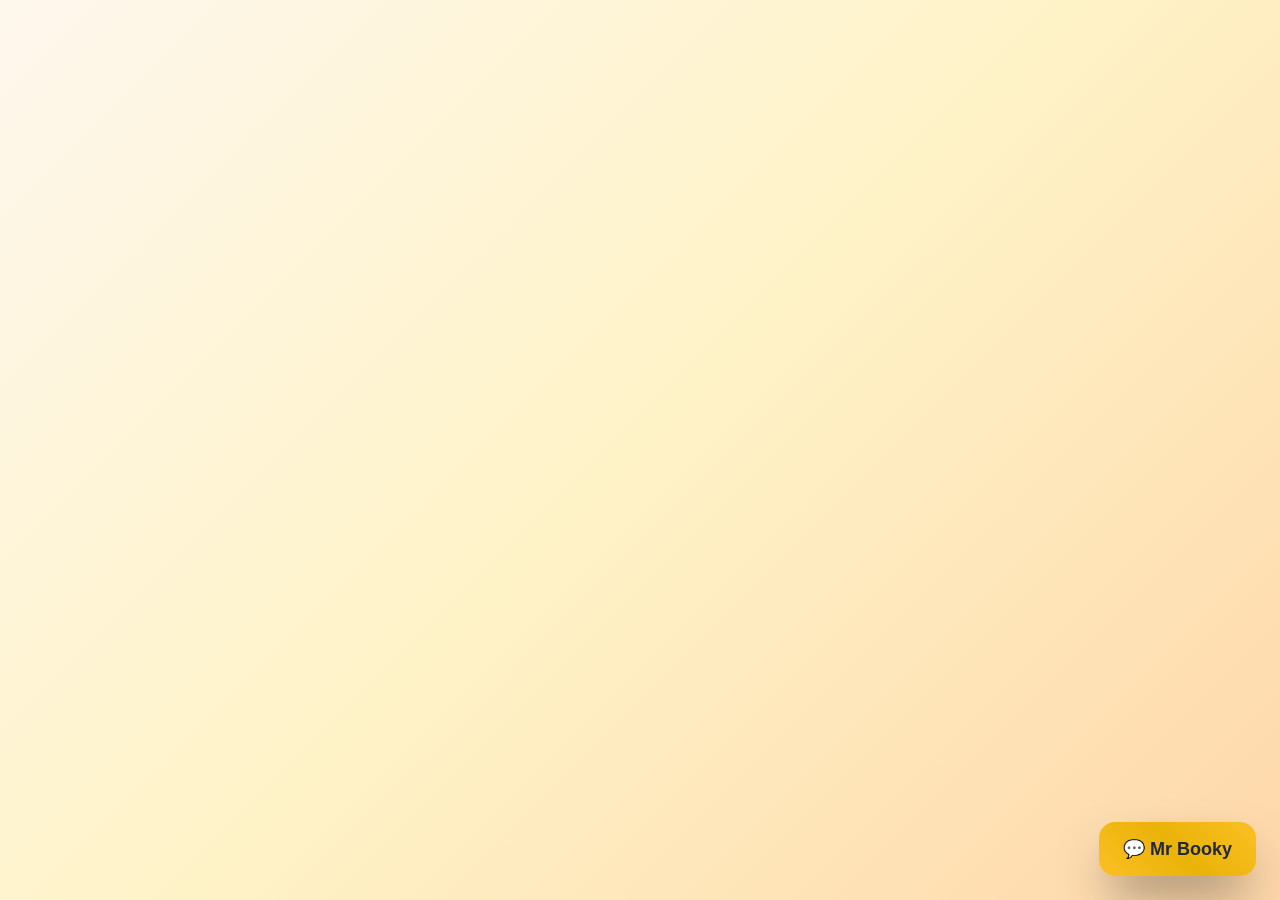
<file: index.html>
<!DOCTYPE html>
<html lang="el">
<head>
  <meta charset="UTF-8" />
  <meta name="viewport" content="width=device-width, initial-scale=1, maximum-scale=1, user-scalable=no" />
  <title>Mr Booky</title>
  <link href="https://fonts.googleapis.com/icon?family=Material+Icons" rel="stylesheet" />
  <style>
    *, *::before, *::after {
      box-sizing: border-box;
    }

    html, body {
      height: 100%;
      margin: 0;
      padding: 0;
    }

    body {
      font-family: 'Segoe UI', Tahoma, Geneva, Verdana, sans-serif;
      background: linear-gradient(135deg, #fef7ed, #fef3c7, #fed7aa);
    }

    .chatbox-wrapper {
      position: fixed;
      bottom: 1.5rem;
      right: 1.5rem;
      z-index: 1000;
    }

    .toggle-chatbox {
      background: linear-gradient(45deg, #fbbf24, #eab308, #fbbf24);
      color: #1f2937;
      font-weight: bold;
      padding: 1rem 1.5rem;
      border-radius: 1rem;
      border: none;
      cursor: pointer;
      font-size: 1.125rem;
      box-shadow: 0 25px 50px -12px rgba(0, 0, 0, 0.5);
      transition: all 0.3s ease;
      z-index: 1001;
      position: relative;
    }

    .chatbox {
      position: fixed;
      bottom: 6rem;
      right: 1.5rem;
      width: min(420px, 90vw);
      height: min(750px, 90svh);
      max-width: calc(100vw - 3rem);
      max-height: calc(100vh - 7.5rem);
      border-radius: 1.5rem;
      overflow: hidden;
      display: none;
      background-color: white;
      background-image: url('https://raw.githubusercontent.com/xristoskout/Mr-bookie/main/Ms%20Booky%20366x567.png');
      background-size: cover;
      background-repeat: no-repeat;
      background-position: center center;
      z-index: 1000;
      flex-direction: column;
    }

    .chatbox.show {
      display: flex;
    }

    .chat-header {
      background: linear-gradient(45deg, #fbbf24, #eab308, #fbbf24);
      padding: 1.25rem;
      display: flex;
      align-items: center;
      justify-content: space-between;
      font-weight: bold;
      font-size: 1.25rem;
      color: #1f2937;
    }

    .chat-messages {
      flex: 1;
      padding: 1rem;
      overflow-y: auto;
      display: flex;
      flex-direction: column;
      gap: 0.75rem;
    }

    .message {
      display: flex;
      align-items: flex-start;
      gap: 0.5rem;
      max-width: 85%;
    }

    .message.bot {
      flex-direction: row;
      align-self: flex-start;
    }

    .message.user {
      flex-direction: row-reverse;
      align-self: flex-end;
    }

    .message span {
      display: inline-block;
      padding: 0.75rem 1rem;
      border-radius: 1rem;
      font-size: 0.95rem;
      line-height: 1.4;
    }

    .message.bot span {
      background: linear-gradient(135deg, #fef3c7, #fde68a);
      color: #1f2937;
      border: 1px solid #fbbf24;
    }

    .message.user span {
      background: linear-gradient(135deg, #fb923c, #f59e0b);
      color: white;
    }

    .message img {
      width: 28px;
      height: 28px;
      border-radius: 50%;
    }

    .input-area {
      padding: 1rem;
      background: rgba(255, 255, 255, 0.95);
      backdrop-filter: blur(10px);
      border-top: 1px solid #fbbf24;
      display: flex;
      gap: 0.75rem;
    }

    .input-area input {
      flex: 1;
      padding: 0.75rem 1rem;
      border: 1px solid #d1d5db;
      border-radius: 1rem;
      outline: none;
      color: #1f2937;
    }

    .input-area button {
      width: 3rem;
      height: 3rem;
      background: linear-gradient(135deg, #fb923c, #f59e0b);
      border: none;
      border-radius: 1rem;
      color: white;
      cursor: pointer;
      display: flex;
      align-items: center;
      justify-content: center;
      transition: all 0.2s ease;
    }

    .input-area button:hover {
      background: linear-gradient(135deg, #ea580c, #d97706);
      transform: scale(1.05);
    }

    @media (max-width: 768px) {
      .chatbox {
        top: 0;
        left: 0;
        width: 100vw;
        height: 100svh;
        max-width: 100vw;
        max-height: 100svh;
        border-radius: 0;
        flex-direction: column;
        z-index: 1000;
      }
    }
  </style>
</head>
<body>
  <div class="chatbox-wrapper">
    <button class="toggle-chatbox">💬 Mr Booky</button>
    <div class="chatbox" id="chatbox">
      <div class="chat-header">
        <div>
          <strong>Mr Booky</strong><br/>
          <span style="font-size: 0.65rem; font-weight: normal;">Powered by Taxi Express Patras</span>
        </div>
        <div style="display: flex; align-items: center; gap: 0.5rem; margin-left: auto;">
          <span class="material-icons close-chat-btn" title="Κλείσιμο" style="cursor: pointer;">close</span>
          <span class="material-icons" onclick="clearChat()" title="Καθαρισμός" style="cursor: pointer;">delete_sweep</span>
        </div>
      </div>
      <div class="chat-messages" id="chat-messages"></div>
      <div class="input-area">
        <input type="text" id="user-input" placeholder="Πληκτρολογήστε..." onkeydown="if(event.key === 'Enter') sendMessage()" />
        <button onclick="sendMessage()" title="Αποστολή">
          <span class="material-icons">send</span>
        </button>
      </div>
    </div>
  </div>

  <!-- 🎵 Ήχος απάντησης bot -->
  <audio id="botSound" src="https://raw.githubusercontent.com/xristoskout/Mr-bookie/main/wet-431.mp3" preload="auto"></audio>

  <script>
  const chatbox = document.getElementById("chatbox");
  const toggleBtn = document.querySelector(".toggle-chatbox");
  const chatMessages = document.getElementById("chat-messages");
  const userInput = document.getElementById("user-input");
  const botSound = document.getElementById("botSound");

  let session_id = localStorage.getItem("chat_session_id");
  if (!session_id) {
    session_id = "sess-" + Date.now();
    localStorage.setItem("chat_session_id", session_id);
  }

  let chatOpened = false;

  // ✅ autoLinkify με cleanup τελικών σημείων στίξης
 function autoLinkify(text) {
  const safeText = text.replace(/</g, "&lt;").replace(/>/g, "&gt;");

  // Match: urls, tel, mailto, www, emails
  const linkRegex = /((https?:\/\/[^\s<>()]+)|(tel:\+?\d+)|(mailto:([^\s<>()]+))|(www\.[^\s<>()]+)|([a-zA-Z0-9._%+-]+@[a-zA-Z0-9.-]+\.[a-zA-Z]{2,}))/g;

  return safeText.replace(linkRegex, (match, p1, p2, p3, p4, mailTarget, p6, emailOnly) => {
    let cleanMatch = match.replace(/[.,?!;]+$/, "");
    let url = cleanMatch;
    let label = cleanMatch;
    let icon = "🔗";

    if (cleanMatch.startsWith("www.")) {
      url = "https://" + cleanMatch;
      icon = "🌐";
    }

    if (cleanMatch.startsWith("tel:")) {
      icon = "📞";
      label = cleanMatch.replace("tel:", "");
    }

    if (cleanMatch.startsWith("mailto:")) {
      icon = "📧";
      label = cleanMatch.replace("mailto:", "");
    }

    if (emailOnly) {
      icon = "📧";
      url = "mailto:" + emailOnly;
      label = emailOnly;
    }

    if (cleanMatch.includes("booking.infoxoros.com")) {
      icon = "🧾";
    }

    let html = `<a href="${url}" target="_blank" style="color:#2563eb;text-decoration:underline;">${icon} ${label}</a>`;

    if (cleanMatch.includes("booking.infoxoros.com")) {
      html += `<br><img src="https://api.qrserver.com/v1/create-qr-code/?data=${encodeURIComponent(url)}&size=100x100" alt="QR Code" style="margin-top:6px;border-radius:8px;" />`;
    }

    return html;
  });
}

  function appendMessage(content, sender) {
    const message = document.createElement("div");
    message.classList.add("message", sender);

    const bubble = document.createElement("span");
    bubble.innerHTML = autoLinkify(content); // ✅ εδώ έγινε η αντικατάσταση
    message.appendChild(bubble);
    chatMessages.appendChild(message);
    chatMessages.scrollTop = chatMessages.scrollHeight;

    if (sender === "bot") {
      botSound.play().catch(() => {});

      const text = content.toLowerCase();
      const keywords = ["τηλέφωνο", "επικοινων", "καλέστε", "επικοινωνία", "επαφή", "telephone", "telefoon", "telefon", "telefono", "téléphone", "teléfono", "kommunikation", "kλήση", "oproep", "appel", "call", "chamada", "phone", "τηλεφώνησ"];
      const found = keywords.some(kw => text.includes(kw));

      if (found) {
        const phoneBtnWrapper = document.createElement("div");
        phoneBtnWrapper.classList.add("message", "bot");

      let callLabel = "Κλήση";
      if (text.includes("call") || text.includes("telephone") || text.includes("phone")) callLabel = "Call";
      else if (text.includes("llamar")) callLabel = "Llamar";
      else if (text.includes("chiama")) callLabel = "Chiama";
      else if (text.includes("appeler")) callLabel = "Appeler";
      else if (text.includes("anrufen")) callLabel = "Anrufen";
      else if (text.includes("bellen")) callLabel = "Bellen";

      const phoneBtn = document.createElement("span");
      phoneBtn.innerHTML = `<a href="tel:2610450000" style="display:inline-block;margin-top:8px;padding:10px 16px;background:#f59e0b;color:white;border-radius:8px;text-decoration:none;font-weight:bold;">📞 ${callLabel} 2610450000</a>`;

        phoneBtnWrapper.appendChild(phoneBtn);
        chatMessages.appendChild(phoneBtnWrapper);
        chatMessages.scrollTop = chatMessages.scrollHeight;
      }
    }
  }

  function clearChat() {
    chatMessages.innerHTML = '';
    localStorage.removeItem("chat_session_id");
    session_id = "sess-" + Date.now();
    localStorage.setItem("chat_session_id", session_id);
    appendMessage("Η συνομιλία μηδενίστηκε. Ξεκινάμε από την αρχή.", "bot");
  }

  async function sendMessage() {
    const text = userInput.value.trim();
    if (text === "") return;
    appendMessage(text, "user");
    userInput.value = "";

    const typing = document.createElement("div");
    typing.classList.add("message", "bot");
    const typingSpan = document.createElement("span");
    typingSpan.textContent = "Ο Mr Booky γράφει...";
    typing.appendChild(typingSpan);
    chatMessages.appendChild(typing);
    chatMessages.scrollTop = chatMessages.scrollHeight;

    try {
      const response = await fetch("https://ui-api-for-github-160866660933.europe-west1.run.app/chat", {
        method: "POST",
        headers: { "Content-Type": "application/json" },
        body: JSON.stringify({ message: text, session_id })
      });

      typing.remove();
      const data = await response.json();
      if (data.reply) {
        appendMessage(data.reply, "bot");
      } else {
        appendMessage("Λάβαμε μη αναμενόμενη απάντηση από τον server.", "bot");
      }
    } catch (error) {
      typing.remove();
      appendMessage("Προέκυψε σφάλμα. Προσπαθήστε ξανά.", "bot");
    }
  }

  document.addEventListener("DOMContentLoaded", () => {
    const closeBtn = document.querySelector(".close-chat-btn");

    toggleBtn.style.display = "inline-block";
    chatbox.classList.remove("show");

    toggleBtn.addEventListener("click", () => {
      chatbox.classList.add("show");
      toggleBtn.style.display = "none";
      if (!chatOpened) {
        appendMessage("Καλώς ήρθατε! Είμαι ο Mr Booky. Πώς μπορώ να σας βοηθήσω;", "bot");
        chatOpened = true;
      }
    });

    if (closeBtn) {
      closeBtn.addEventListener("click", () => {
        chatbox.classList.remove("show");
        toggleBtn.style.display = "inline-block";
      });

      closeBtn.addEventListener("touchstart", (e) => {
        e.preventDefault();
        chatbox.classList.remove("show");
        toggleBtn.style.display = "inline-block";
      });
    }
  });
</script>
</body>
</html>
</file>
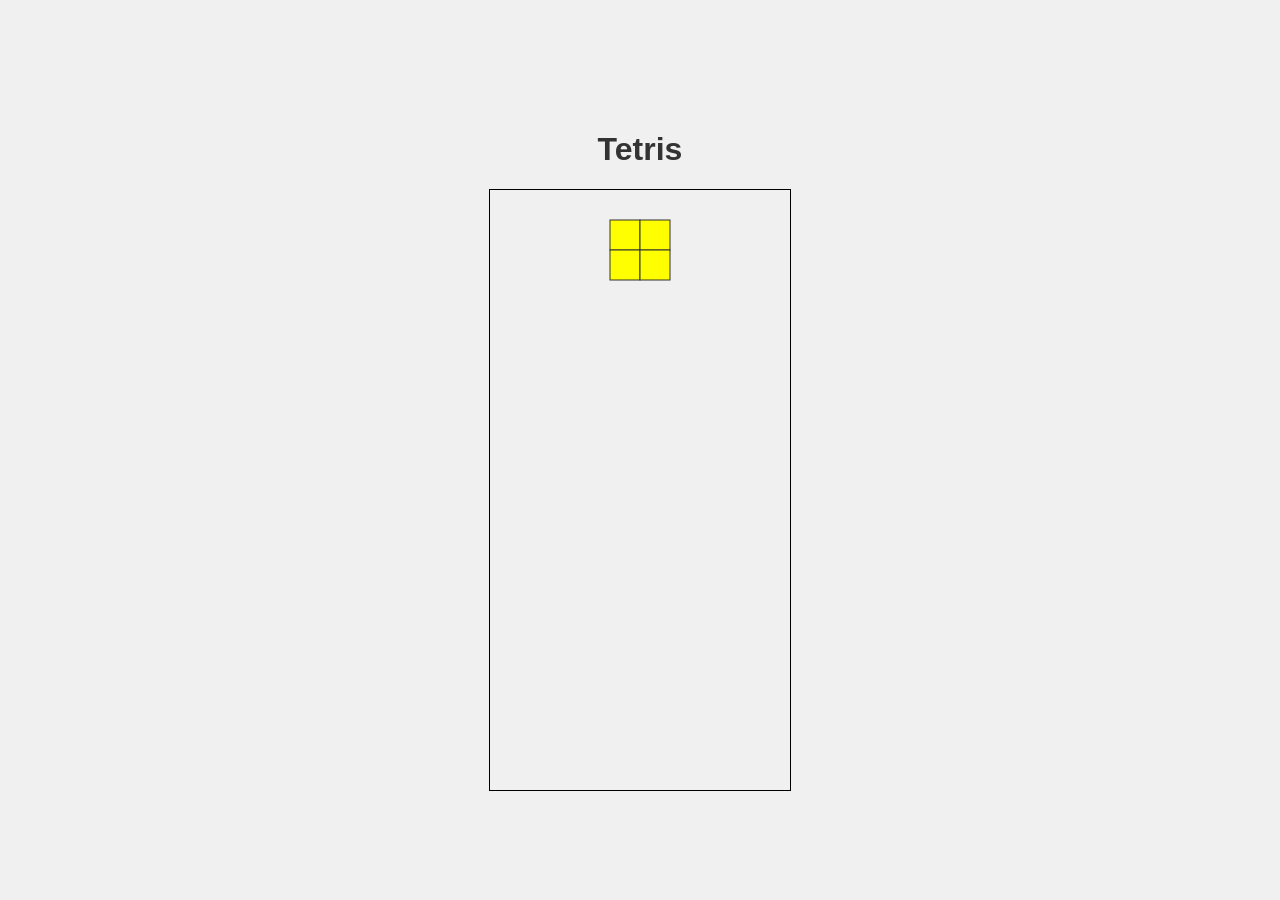
<file: tetris.html>
<!DOCTYPE html>
<html lang="en">
<head>
    <meta charset="UTF-8">
    <meta name="viewport" content="width=device-width, initial-scale=1.0">
    <title>Tetris</title>
    <link rel="stylesheet" href="tetris.css">
</head>
<body>
    <h1>Tetris</h1>
    <canvas id="tetrisCanvas" width="300" height="600" style="border: 1px solid #000;"></canvas>
    <script src="tetris.js"></script>
</body>
</html>
</file>
<file: tetris.css>
body {
    display: flex;
    flex-direction: column;
    align-items: center;
    justify-content: center;
    height: 100vh;
    margin: 0;
    background-color: #f0f0f0; /* Same as canvas background for consistency */
    font-family: Arial, sans-serif;
}

h1 {
    color: #333;
}

canvas {
    border: 2px solid #333; /* Make border more prominent */
    background-color: #e0e0e0; /* Slightly different background for canvas if needed */
}
</file>
